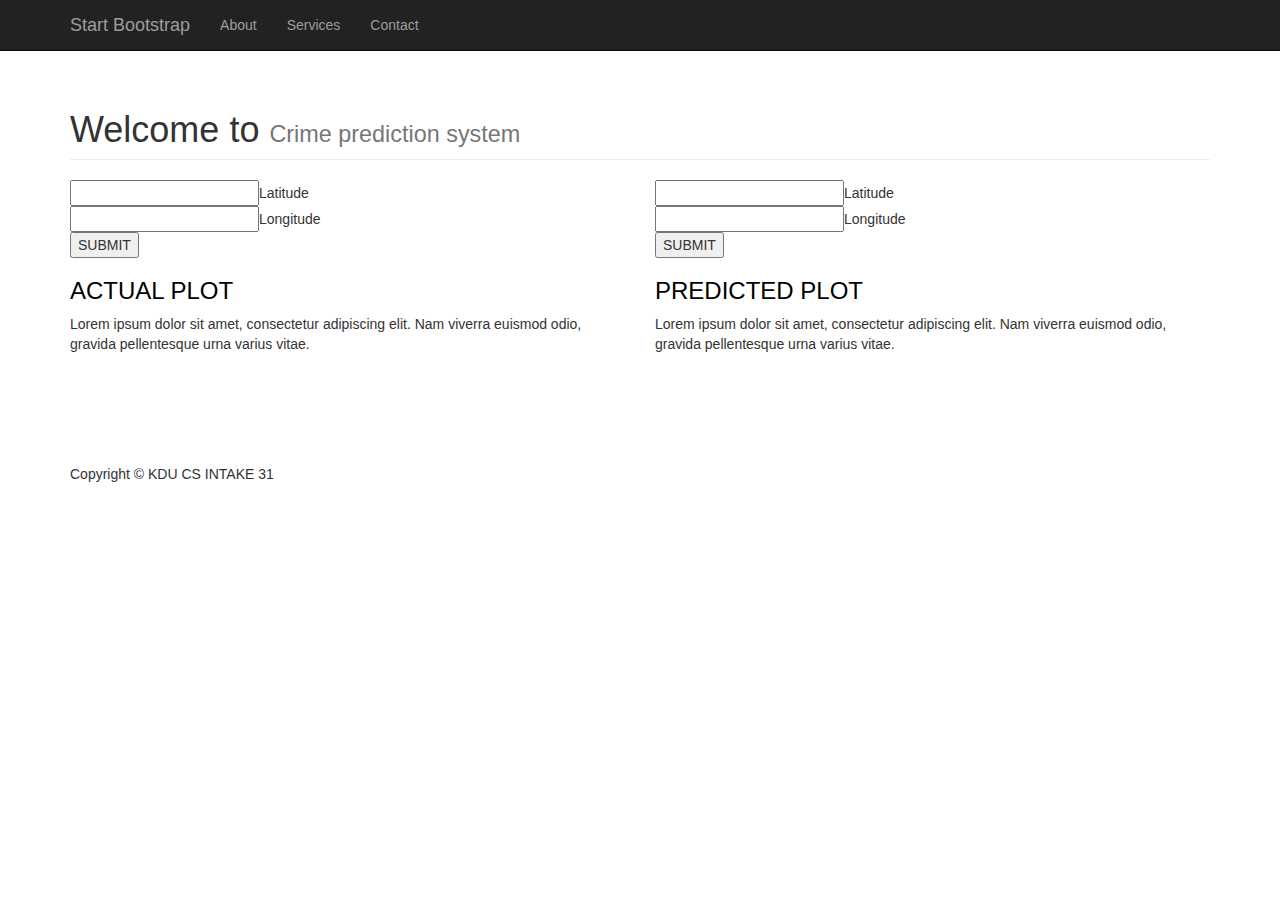
<file: crime_front_end/index.html>
<!DOCTYPE html>
<html lang="en">

<head>

    <meta charset="utf-8">
    <meta http-equiv="X-UA-Compatible" content="IE=edge">
    <meta name="viewport" content="width=device-width, initial-scale=1">
    <meta name="description" content="">
    <meta name="author" content="">

    <meta http-equiv="content-type" content="text/html; charset=UTF-8" /> 
    <title>Google Maps Multiple Markers</title>
    <script src="http://maps.google.com/maps/api/js?sensor=false" 
          type="text/javascript"></script>

    <!-- Bootstrap Core CSS -->
    <link href="css/bootstrap.min.css" rel="stylesheet">

    <!-- Custom CSS -->
    <link href="css/2-col-portfolio.css" rel="stylesheet">

    <!-- HTML5 Shim and Respond.js IE8 support of HTML5 elements and media queries -->
    <!-- WARNING: Respond.js doesn't work if you view the page via file:// -->
    <!--[if lt IE 9]>
        <script src="https://oss.maxcdn.com/libs/html5shiv/3.7.0/html5shiv.js"></script>
        <script src="https://oss.maxcdn.com/libs/respond.js/1.4.2/respond.min.js"></script>
    <![endif]-->

</head>

<body>

    <!-- Navigation -->
    <nav class="navbar navbar-inverse navbar-fixed-top" role="navigation">
        <div class="container">
            <!-- Brand and toggle get grouped for better mobile display -->
            <div class="navbar-header">
                <button type="button" class="navbar-toggle" data-toggle="collapse" data-target="#bs-example-navbar-collapse-1">
                    <span class="sr-only">Toggle navigation</span>
                    <span class="icon-bar"></span>
                    <span class="icon-bar"></span>
                    <span class="icon-bar"></span>
                </button>
                <a class="navbar-brand" href="#">Start Bootstrap</a>
            </div>
            <!-- Collect the nav links, forms, and other content for toggling -->
            <div class="collapse navbar-collapse" id="bs-example-navbar-collapse-1">
                <ul class="nav navbar-nav">
                    <li>
                        <a href="#">About</a>
                    </li>
                    <li>
                        <a href="#">Services</a>
                    </li>
                    <li>
                        <a href="#">Contact</a>
                    </li>
                </ul>
            </div>
            <!-- /.navbar-collapse -->
        </div>
        <!-- /.container -->
    </nav>

    <!-- Page Content -->
    <div class="container">

        <!-- Page Header -->
        <div class="row">
            <div class="col-lg-12">
                <h1 class="page-header">Welcome to
                    <small>Crime prediction system</small>
                </h1>
            </div>
        </div>
        <!-- /.row -->

        <!-- Projects Row -->
        <div class="row">
            <div id="map" class="col-md-6 portfolio-item">
                <input type="number" id="s1" step="0.000000000000005" name="qq"/>Latitude<br>
                <input type="number" id="s2" step="0.000000000000005" name="qqq"/>Longitude<br>

                <input type="submit" value="SUBMIT" id="sub" onclick="mapskillz1(document.getElementById('s1').value,document.getElementById('s2').value)"/>
                <h3>
                    <a href="#">ACTUAL PLOT</a>
                </h3>
                <p>Lorem ipsum dolor sit amet, consectetur adipiscing elit. Nam viverra euismod odio, gravida pellentesque urna varius vitae.</p>
            </div>
            <div id="map1" class="col-md-6 portfolio-item">
                <input type="number" id="s3" step="0.000000000000005" name="qq1"/>Latitude<br>
                <input type="number" id="s4" step="0.000000000000005" name="qqq2"/>Longitude<br>

                <input type="submit" value="SUBMIT" id="sub1" onclick="mapskillz2(document.getElementById('s3').value,document.getElementById('s4').value)"/><br>
                <h3>
                    <a href="#">PREDICTED PLOT</a>
                </h3>
                <p>Lorem ipsum dolor sit amet, consectetur adipiscing elit. Nam viverra euismod odio, gravida pellentesque urna varius vitae.</p>
            </div>
        </div>
        <!-- /.row -->

        <footer>
            <div class="row">
                <div class="col-lg-12">
                    <p>Copyright &copy; KDU CS INTAKE 31</p>
                </div>
            </div>
            <!-- /.row -->
        </footer>

    </div>
    <!-- /.container -->

    <script type="text/javascript">
            var lati=[];
            var longi=[]; 
            var i=0;
            var lati1=[];
            var longi1=[]; 
            var i1=0;
  function mapskillz1(ll1,ll2){
    var l1=ll1;
    var l2=ll2;
    //var lati=[];
    //var longi=[];
    while(i<356){
      lati.push(l1);
      longi.push(l2);
      i++;
      break;
    }

if(i==356){   
    var map = new google.maps.Map(document.getElementById('map'), {
      zoom: 10,
      center: new google.maps.LatLng(41.92, -87.75),
      mapTypeId: google.maps.MapTypeId.ROADMAP
    });

    var infowindow = new google.maps.InfoWindow();

    var marker, j;

    for (j = 0; j < 356; j++) {  
      marker = new google.maps.Marker({
        position: new google.maps.LatLng(parseFloat(lati[j]), parseFloat(longi[j])),
        map: map
      });

     /* google.maps.event.addListener(marker, 'click', (function(marker, i) {
        return function() {
          infowindow.setContent(locations[i][0]);
          infowindow.open(map, marker);
        }
      })(marker, i));*/
    }
  }
  }
  function mapskillz2(ll1,ll2){
    var l1=ll1;
    var l2=ll2;
    //var lati=[];
    ///var longi=[];
    while(i1<356){
      lati1.push(l1);
      longi1.push(l2);
      i1++;
      break;
    }

if(i1==356){


  
      
    var map = new google.maps.Map(document.getElementById('map1'), {
      zoom: 10,
      center: new google.maps.LatLng(41.92, -87.75),
      mapTypeId: google.maps.MapTypeId.ROADMAP
    });

    var infowindow = new google.maps.InfoWindow();

    var marker, j;

    for (j = 0; j < 356; j++) {  
      marker = new google.maps.Marker({
        position: new google.maps.LatLng(parseFloat(lati1[j]), parseFloat(longi1[j])),
        map: map
      });

     /* google.maps.event.addListener(marker, 'click', (function(marker, i) {
        return function() {
          infowindow.setContent(locations[i][0]);
          infowindow.open(map, marker);
        }
      })(marker, i));*/
    }
  }
  }
  </script>

    <!-- jQuery -->
    <script src="js/jquery.js"></script>

    <!-- Bootstrap Core JavaScript -->
    <script src="js/bootstrap.min.js"></script>

</body>

</html>
</file>
<file: crime_front_end/css/2-col-portfolio.css>
/*!
 * Start Bootstrap - 2 Col Portfolio (http://startbootstrap.com/)
 * Copyright 2013-2016 Start Bootstrap
 * Licensed under MIT (https://github.com/BlackrockDigital/startbootstrap/blob/gh-pages/LICENSE)
 */

body {
    padding-top: 70px; /* Required padding for .navbar-fixed-top. Remove if using .navbar-static-top. Change if height of navigation changes. */
}

.portfolio-item {
    margin-bottom: 50px;
}

footer {
    margin: 50px 0;
}

a{
	color: black;
}
</file>
